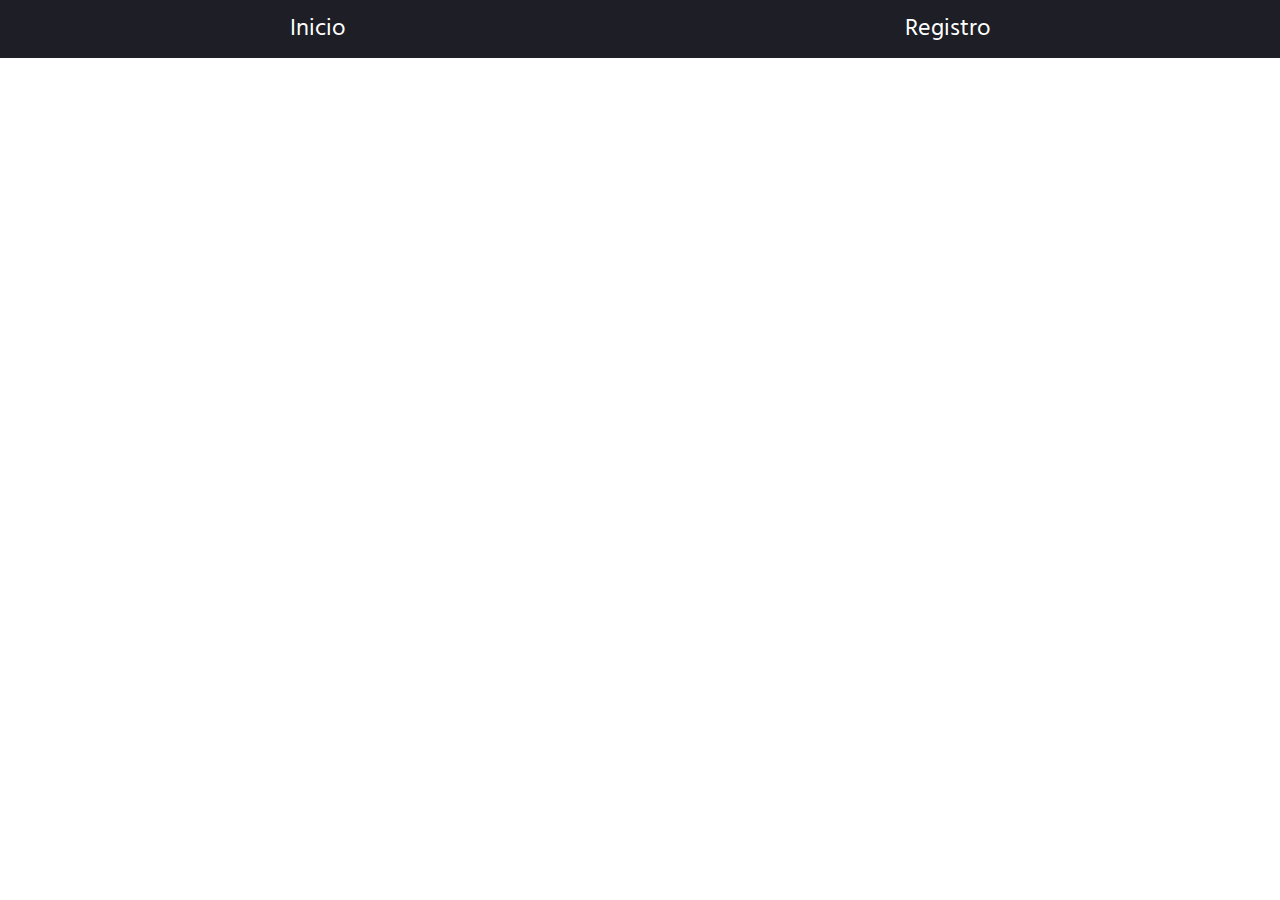
<file: contacto.html>
<!DOCTYPE html>
<html lang="en">
<head>
    <meta charset="UTF-8">
    <meta http-equiv="X-UA-Compatible" content="IE=edge">
    <meta name="viewport" content="width=device-width, initial-scale=1.0">
    <link rel="stylesheet" href="css/style.css">
    <title>Contacto</title>
</head>
<body>
    <nav>  <!--barra de navegacion-->
        <ul class="navbar">
            <li><a href="index.html">Inicio</a></li>
            <li><a href="registro.html">Registro</a></li>
        </ul>
    </nav>
    
</body>
</html>
</file>
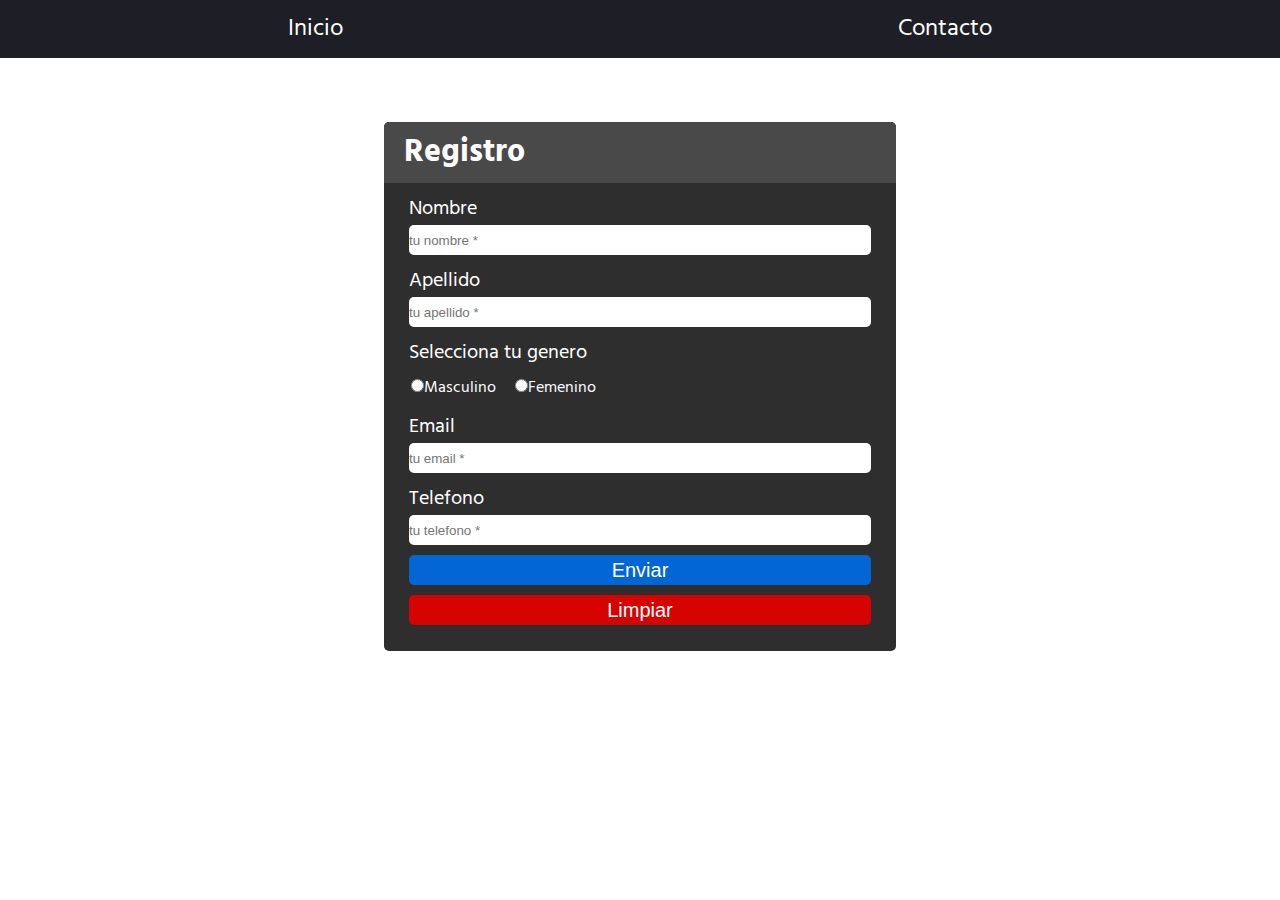
<file: registro.html>
<!DOCTYPE html>
<html lang="en">
<head>
    <meta charset="UTF-8">
    <meta http-equiv="X-UA-Compatible" content="IE=edge">
    <meta name="viewport" content="width=device-width, initial-scale=1.0">
    <link rel="stylesheet" href="css/style.css">
    <title>Registro</title>
</head>
<body>
    <nav> <!--barra de navegacion-->
        <ul class="navbar">
            <li><a href="index.html">Inicio</a></li>
            <li><a href="contacto.html">Contacto</a></li>
        </ul>     
    </nav>
    
    <form action="" id="form-registro">
        <h1 id="titulo-registro">Registro</h1>

        <div class="div-form">

            <p class="parrafo-form">Nombre</p>
            <input type="text" name="f-nombre" class="input-form" placeholder="tu nombre *" required>
            <p class="parrafo-form">Apellido</p>
            <input type="text" name="f-apellido" id="apellido" class="input-form" placeholder="tu apellido *" required>

            <p class="parrafo-form">Selecciona tu genero</p>
            <input type="radio" name="f-genero" class="radio-genero" value="masculino">Masculino
            <input type="radio" name="f-genero" class="radio-genero" value="femenino">Femenino

            <p class="parrafo-form">Email</p>
            <input type="email" name="f-email" class="input-form" placeholder="tu email *" required>
            <p class="parrafo-form">Telefono</p>
            <input type="tel" name="f-telefono" class="input-form" placeholder="tu telefono *" required>
            

            <input type="button" value="Enviar" class="btn-form blue-btn">
            <input type="reset" value="Limpiar" class="btn-form red-btn">
        </div>




    </form>
</body>
</html>
</file>
<file: css/style.css>
@import url('https://fonts.googleapis.com/css2?family=Hind:wght@300&display=swap');

*{
    padding: 0;
    margin: 0;
}

body{
    color: white;
    font-family: 'Hind', sans-serif;
    background-color: #FFFFFF;
    /*background-image: url("data:image/svg+xml,%3Csvg xmlns='http://www.w3.org/2000/svg' width='4' height='4' viewBox='0 0 4 4'%3E%3Cpath fill='%239C92AC' fill-opacity='0.33' d='M1 3h1v1H1V3zm2-2h1v1H3V1z'%3E%3C/path%3E%3C/svg%3E");*/
}

/*body::-webkit-scrollbar{
    width: 12px;
    background-color: red;
}*/

hr{
    border:  1px ridge #d8d8d8;
}

h4{
    text-decoration: underline;
}

.navbar{
    display: flex;
    list-style: none;
    justify-content: space-around;
    background-color: #1E1F26;
    padding: 10px;
}

.navbar a{
    color: white;
    text-decoration: none;
    font-size: x-large;   
}

.navbar a:hover{
    color: #0366D6;
    transform: scale(1.3);
    /*box-shadow: 0px 0px 100px 50px #1E1F26;*/
}

/*-------------------------------------------------------------------------------------*/
/* INDEX */
#header-index{
    /* estilos de prueba */

    /* estilos de prueba */
    margin: 20px 0px 30px 0px;
    text-align: center;
    color: #000000; /* 000000 | 5B5C60 */

}


#menu-navegacion{
    /*display: flex;*/
    /*position: absolute;*/
    width: 10%;
    /*height: 1000px;
    margin-right: 1%;
    padding-left: 1%;*/
    margin-left: 4%;
    padding-right: 5%;
    background-color: #FFFFFF; /* #FFFFFF | #1E1F26 */
    /*border-bottom: 2px solid #99A2A2;
    border-right: 2px solid #99A2A2;*/
}

#menu-navegacion aside{
    /*height: 100%;*/
    position: fixed;
}

#menu-navegacion h2{
    color: #5B5C60;
}

#menu-navegacion li{
    /*border-top: 1px solid #99A2A2;*/
    /*border-bottom: 1px ridge #d8d8d8; /* 1px ridge #d8d8d8 | 1px solid #99A2A2 */
    width: 100%;
    height: 100%;
}

#menu-navegacion ul, a{
    list-style: none;
    text-decoration: none;
    color: #5B5C60;
}

#menu-navegacion li, a{
    display: block;
}

.ordenar-li{
    padding-left: 20px;
}

.ordenar-li li{
    border-bottom: 1px ridge #d8d8d8;
}

#menu-navegacion a:hover{
    /*transform: scale(1.2);*/
    /*transform: skewX(10deg);*/
    animation-name: movimiento-derecha;
    animation-duration: 4s;
    position: relative;
    background: #cacaca;
    color: #0366D6; /* rgb(57, 106, 197) | #0366D6 | rgb(197, 57, 57) */

}

@keyframes movimiento-derecha{
    0% {
        left: 0px;
    }
    
    50% {
        left: 10px;
    }
    
    100% {
        left: 20px;
    }
}

#caja-contenedora{
    display: inline-flex;
    /*flex-wrap: wrap;*/
    flex-direction: row;
    width: 100%;
    /*border-top: 2px solid #99A2A2;
    border-bottom: 2%;*/
    padding-bottom: 10%;

}

#reproductor{
    width: 120px;
}

.contenedor-docu{
    text-align: justify;
    width: 85%;
    color: #5B5C60;
    border-left: 1px ridge #d8d8d8; /* 1px ridge #d8d8d8 | 1px solid #99A2A2 */
    /*border-bottom: 2px solid #99A2A2;*/
    padding-left: 3%;
    padding-right: 2%;
    /*padding-bottom: 2%;*/
    margin-right: 5%;
}


.div-footer{
    display: block;
    color: #5B5C60;
}

.back-pre{
    border-radius: 10px;
    background-color: #282C34; /* 202527 | 282C34 */
    color: #ffffff;
    width: 100%;
    font-size: 15px;
    
}


.imagen-titulo{
    display: inline-flex;
    width: 100%;
    flex-direction: row;
    justify-content: flex-start;
    align-items: center;
    
}

.imagen-titulo img{
    width: 50px;
}

.centrar-item{
    display: block;
    margin: auto;
    padding-top: 40px;
    
}

.centrar-item-ejemplo{
    display: flex;
    margin: auto;
    flex-direction: column;
    align-items: center;
}

.div-ejemplo-etiquetas{
    width: 100%;
    margin-bottom: 3%;
    display: inline-flex;
    flex-direction: row;
    align-items: center;
}

.div-ejemplo-etiquetas pre{
    height: 50px;
    width: 50%;
    padding: 1% 2% 0px 2%;
    margin-right: 3%;
    border-radius: 10px;
    /*border: 2px ridge #d8d8d8;*/
    background-color: #282C34;
    color: #ffffff;
}

.ejemplo-etiquetas-importante{
    height: auto !important;
}

/* INDEX */



/*-------------------------------------------------------------------------------------*/



/* REGISTRO */


#form-registro{
    display: block;
    margin: auto;
    margin-top: 5%;
    margin-bottom: 5%;
    width: 40%;
    background: #2e2e2e; /* #131313 */
    padding-bottom: 2%;
    border-radius: 5px;
}

.div-form{
    display: block;
    margin: auto;
    width: 95%;
}

#titulo-registro{
    display: block;
    margin: 0 ;
    padding: 1% 4% 1% 4%;

    border-radius: 5px;
    background: rgb(73, 73, 73);
    border-radius: 5px 5px 0px 0px;
}

.parrafo-form{
    display: block;
    margin: auto;
    margin-top: 10px;
    width: 95%;
    font-size: 20px;
}

.input-form{
    display: block;
    margin: auto;
    margin-bottom: 10px;
    width: 95%;
    height: 30px;
    border: none;
    border-radius: 5px;
    outline: none;
}

.radio-genero{
    margin-left: 3%;
    margin-top: 10px;
    

}

.btn-form{
    display: block;
    margin: auto;
    margin-top: 10px;
    width: 95%;
    height: 30px;
    border: none;
    border-radius: 5px;
    color: white;
    font-size: 20px;
}

.blue-btn{
    background: #0366D6;
}

.red-btn{
    background: #d60303;
}

.btn-form:hover{
    cursor: pointer;
}
/* REGISTRO */
/*-------------------------------------------------------------------------------------*/
</file>
